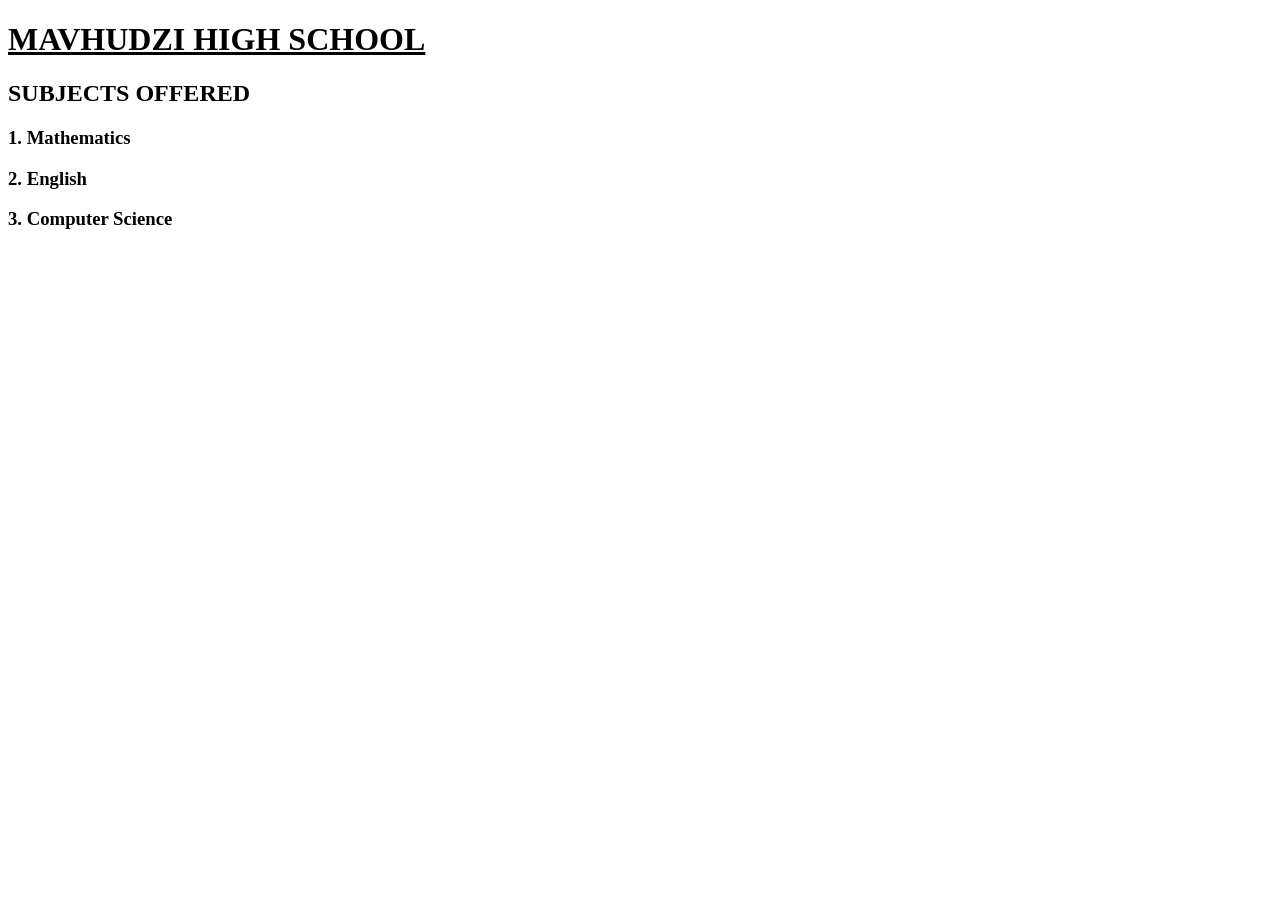
<file: one.html>
<!DOCTYPE html>
<title>my website</title>
<head>
   <link rel="style" ref="y.css">
<h1><u><b>MAVHUDZI HIGH SCHOOL
</h1></u></b>
</head>
<body><p><h2><b>SUBJECTS OFFERED</b></h2></p>
<p><h3>1. Mathematics</h3></p>
<p><h3>2. English</h3></p>
<p><h3>3. Computer Science</h3></p>
</body>
</html>
</file>
